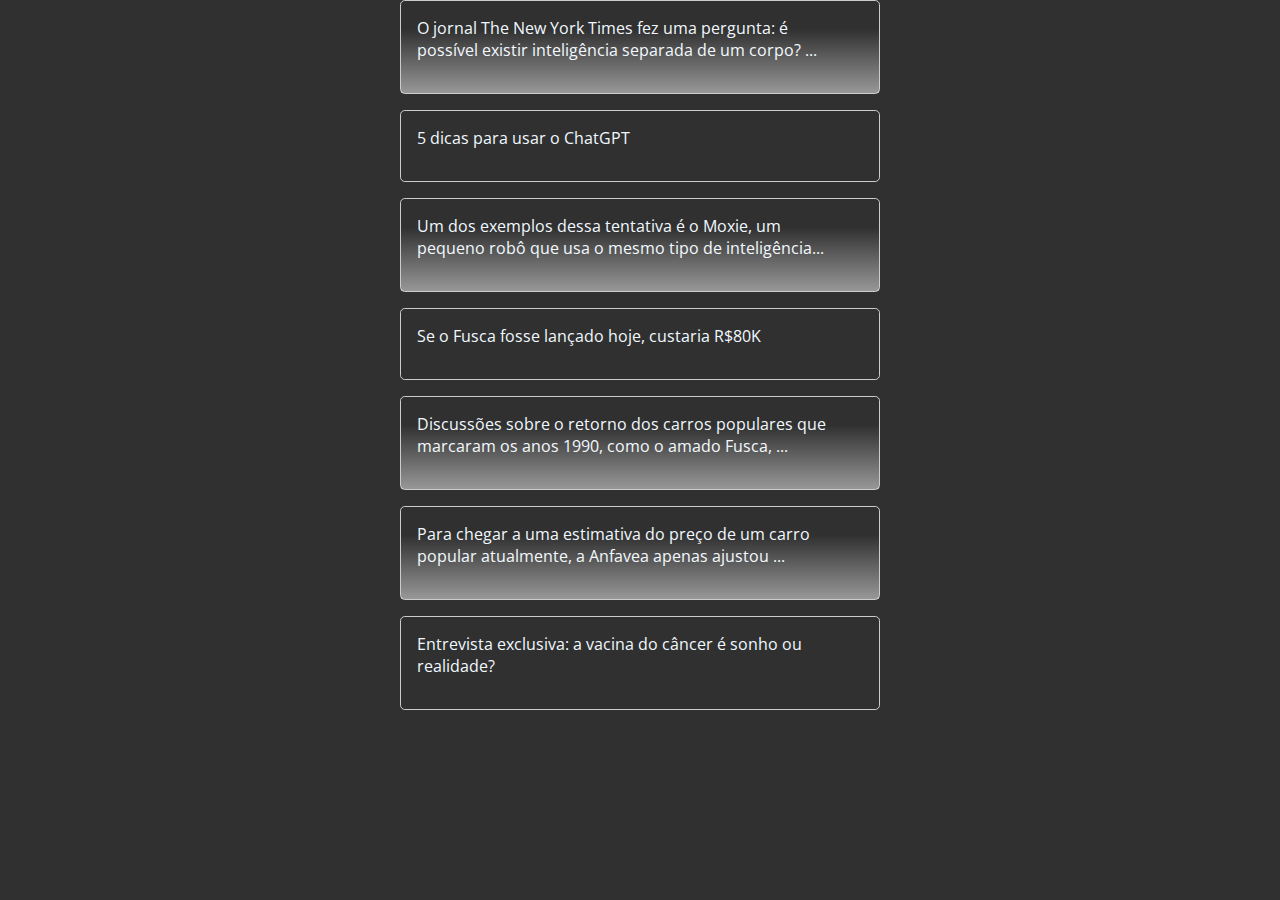
<file: index.html>
<!DOCTYPE html>
<html>

<head>
	<title>Show Paragraph</title>
	<link href="https://fonts.googleapis.com/css2?family=Open+Sans&display=swap" rel="stylesheet">
	<link rel="stylesheet" href="https://use.fontawesome.com/releases/v5.8.1/css/all.css"
		integrity="sha384-50oBUHEmvpQ+1lW4y57PTFmhCaXp0ML5d60M1M7uH2+nqUivzIebhndOJK28anvf" crossorigin="anonymous">
	<link rel="shortcut icon" href="assets/src/img/quote.png" type="image/x-icon">
	<link rel="stylesheet" href="assets/src/style/style.css" type="text/css">
</head>

<body>
	<div id="container">
		<div class="card">
			<p>O jornal The New York Times fez uma pergunta: é possível existir inteligência separada de um corpo? A
				dúvida, que pode parecer meio esdrúxula, tem a ver com os mais recentes desenvolvimentos da
				inteligência artificial. Todo mundo ainda está tentando entender o que a nova geração desses sistemas
				representa e como eles vão evoluir. Um dos maiores temores é saber se a inteligência artificial pode ter
				alguma ética; ou seja, respeitar algum limite e, com isso, não destruir a humanidade.
				Uma boa parte dos que trabalham com o assunto acredita que sim. E o caminho para isso é colocar as
				inteligências artificiais dentro de corpos. Eles defendem que a inteligência humana só evoluiu porque
				ela é resultado da mistura entre os nossos cérebros e os nossos corpos.
			</p>

		</div>

		<div class="card">
			<p>5 dicas para usar o ChatGPT</p>
		</div>

		<div class="card">
			<p>
				Um dos exemplos dessa tentativa é o Moxie, um pequeno robô que usa o mesmo tipo de inteligência
				artificial
				que o ChatGPT. Os criadores do Moxie esperam que, ao oferecer à inteligência artificial um corpo, eles
				vão
				conseguir não apenas fazer com que o sistema evolua mais rapidamente, mas também com que essa evolução
				seja mais segura para todos.
				“O corpo, de uma forma muito simples, é a base para uma ação inteligente e cautelosa”, argumenta Joshua
				Bongard,
				um roboticista da Universidade de Vermont. “Até onde posso ver, este é o único caminho para uma IA
				segura”
				Mais ou menos do tamanho de uma criança, o Moxie tem uma cabeça em forma de lágrima, mãos macias e olhos
				verdes.
				Dentro de seu corpo de plástico rígido, há um processador de computador que executa o mesmo tipo de
				software que o ChatGPT.
			</p>
		</div>

		<div class="card">
			<p>Se o Fusca fosse lançado hoje, custaria R$80K</p>
		</div>

		<div class="card">
			<p>
				Discussões sobre o retorno dos carros populares que marcaram os anos 1990, como o amado Fusca, voltaram
				à tona e o presidente da Associação Nacional dos Fabricantes de Veículos Automotores (Anfavea) Márcio de
				Lima Leite disse, nesta segunda-feira, 10 de abril, que simulações estão em andamento entre as
				montadoras interessadas e o governo.
				O retorno dos carros populares não é uma certeza, mas discussões sobre o tema voltaram à tona este ano,
				diante dos altos preços dos veículos e da estagnação das vendas no mercado.

				Segundo Leite, existe o interesse por parte das montadoras e do governo, mas as simulações ainda estão
				em andamento. Com os preços ajustados, ele estima que um popular poderia ser lançado hoje por cerca de
				R$ 80 mil.

				O governo, porém, já indicou que a intenção é buscar um modelo que custe menos do que isso, entre R$ 45
				mil e R$ 50 mil. Atualmente, o carro mais barato do mercado é o Renault Kwid, que custa cerca de R$ 70
				mil.
			</p>
		</div>

		<div class="card">
			<p>
				Para chegar a uma estimativa do preço de um carro popular atualmente, a Anfavea apenas ajustou o valor
				antigo, do início da década de 1990, para os dias atuais com base nos índices de inflação.
				Ele aponta as questões relacionadas à perda de renda e às restrições ao crédito. Do lado contrário, o
				presidente concorda que essa é uma oportunidade para incentivar o “popular verde”, que privilegia o uso
				do etanol e é uma alternativa para a diminuição das emissões de carbono.
			</p>
		</div>

		<div class="card">
			<p>Entrevista exclusiva: a vacina do câncer é sonho ou realidade?</p>
		</div>

	</div>

	<script src="assets/src/js/script.js" type="text/javascript"></script>
</body>

</html>
</file>
<file: assets/src/style/style.css>
* {
    margin: 0;
    padding: 0;
    box-sizing: border-box;
}

body {
    font-family: 'Open Sans', sans-serif;
    background-color: #303030;
    display: flex;
    flex-direction: column;
    align-items: center;
    justify-content: center;
}

button {
    cursor: pointer;
}

#container {
    width: 90%;
    max-width: 600px;
    margin: auto;
    height: 100%;
    display: flex;
    flex-direction: column;
    align-items: center;
    justify-content: center;
}

.card {
    margin: 0rem 0rem 1rem 0rem;
    border: 1px solid #ccc;
    padding: 16px 32px 32px 16px;
    position: relative;
    border-radius: .3rem;
    color: aliceblue;
    width: 80%;
}

.card p {
    margin: 0;
}

.card.text-hidden:after {
    content: "";
    display: block;
    position: absolute;
    left: 0;
    bottom: 0;
    width: 100%;
    height: 64px;
    background-image: linear-gradient(transparent, white 200%);
    pointer-events: none;
}

.card button {
    position: absolute;
    right: 10px;
    bottom: 0;
    background-color: transparent;
    z-index: 1;
    border: none;
    font-size: 1.5em;
}

.card button:hover {
    color: yellow;
}
</file>
